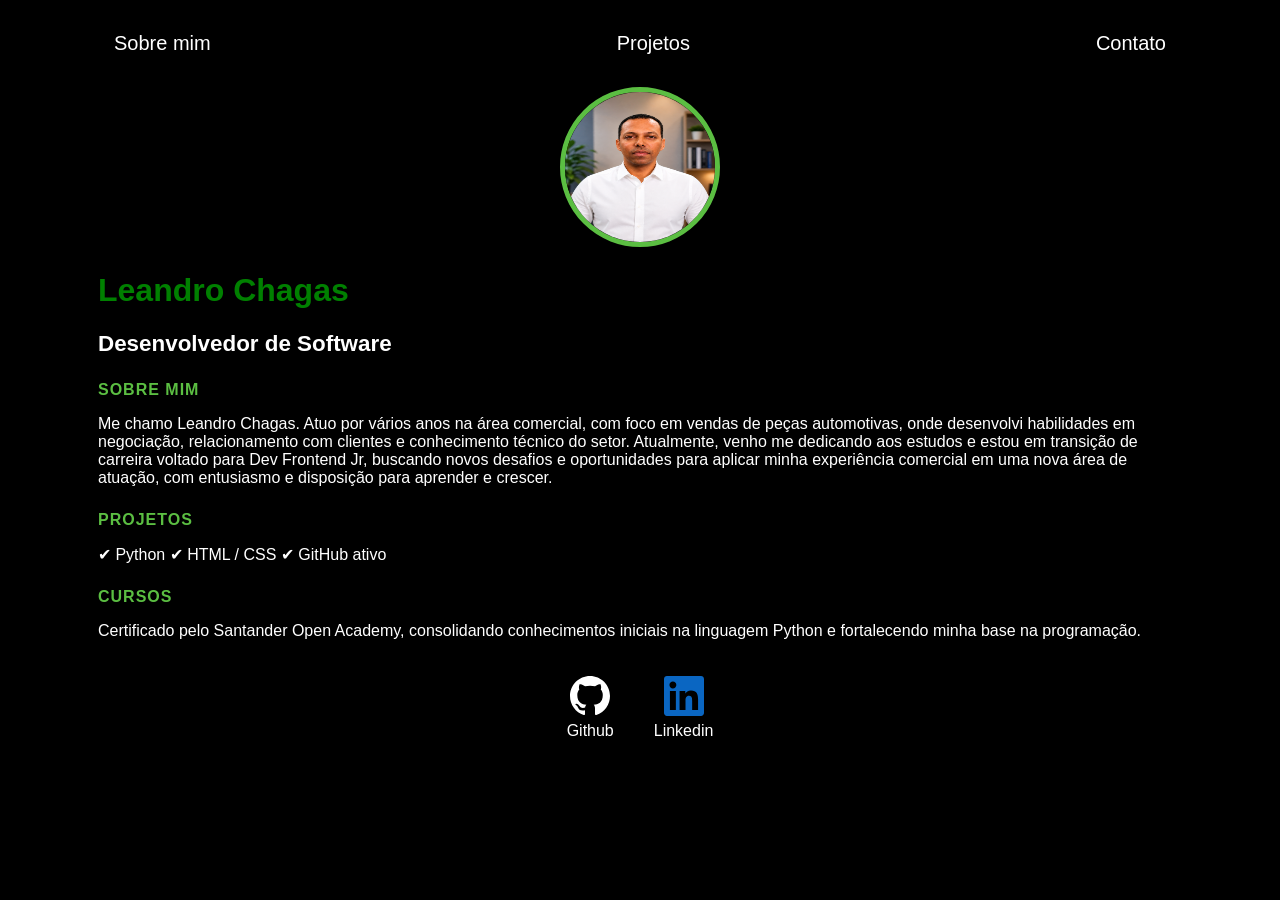
<file: index.html>
<!DOCTYPE html>
<html lang="en">
<head>
    <meta charset="UTF-8">
    <meta http-equiv="X-UA-Compatible" content="IE=edge">
    <meta name="viewport" content="width=device-width, initial-scale=1.0">
    <title>Leandro Chagas</title>
    <link rel="stylesheet" href="index.css">
</head>

<body>
    <div class="container">
        <nav>
            <ul>
                <li>
                    <a href="index.html">Sobre mim</a>
                </li>
                <li>
                    <a href="project.html">Projetos</a>
                </li>
                <li>
                    <a href="contact.html">Contato</a>
                </li>             
            </ul>
        </nav>

        <header>
            <div class="center">   
                <img src="./img/Leandro.png"></img> 
            </div>
            <h1>Leandro Chagas</h1>
            <h2> Desenvolvedor de Software</h2>
        </header>

        <main>
        
            <section>
                <h3>Sobre mim</h3>
             <p>
                Me chamo Leandro Chagas. Atuo por vários anos na área comercial, com foco em vendas de peças automotivas, onde desenvolvi habilidades em negociação, relacionamento com clientes e conhecimento técnico do setor. Atualmente, venho me dedicando aos estudos e estou em transição de carreira voltado para Dev Frontend Jr, buscando novos desafios e oportunidades para aplicar minha experiência comercial em uma nova área de atuação, com entusiasmo e disposição para aprender e crescer.
            </p>
        </section>
        <section>
            <h3>Projetos</h3>
            <p> ✔ Python
                ✔ HTML / CSS
                ✔ GitHub ativo
                </p>
        </section>
        <section>
            <h3>Cursos</h3>
            <p>
            Certificado pelo Santander Open Academy, consolidando conhecimentos iniciais na linguagem Python e fortalecendo minha base na programação.
                </p>
            </section>
         </main>

        <footer>
<a href="https://github.com/devleandro2508-dev" target="_blank" rel="noopener noreferrer">                <img src="./img/github.svg"></img>
                <p>Github</p>
            </a>
          <a href="https://www.linkedin.com/in/leandro-chagas2508" target="_blank" rel="noopener noreferrer">
    <img src="./img/linkedin.svg">
    <p>Linkedin</p>
</a>
        </footer>
     </div>
    </div>
    <nav>
        <ul>
            <li>
    
            </li>             
        </ul>
    </nav>

    </header>

    <main>
        
        
     </div>

</body>

</html>
</file>
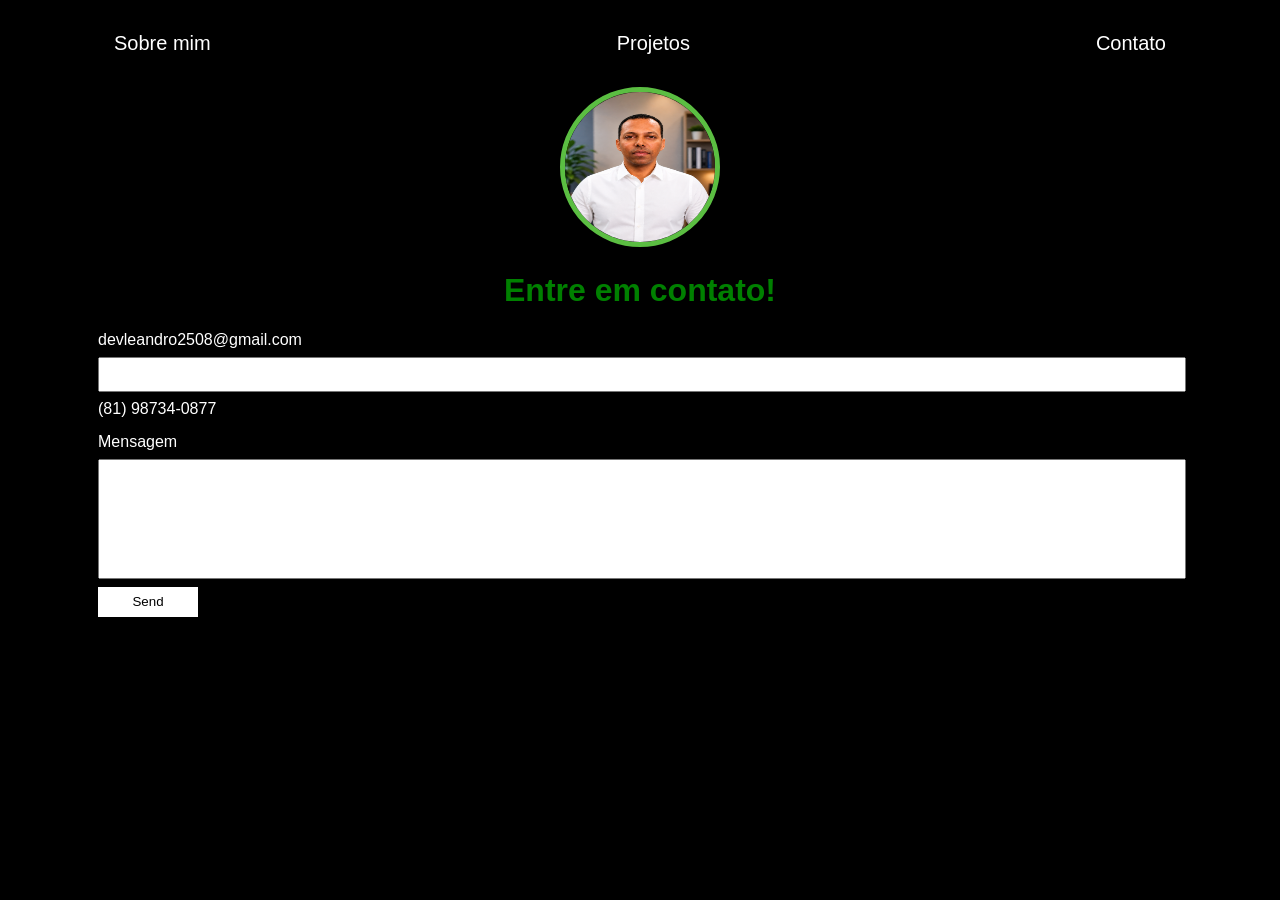
<file: contact.html>
<!DOCTYPE html>
<html lang="en">

    <head>
        <meta charset="UTF-8">
        <meta http-equiv="X-UA-Compatible" content="IE=edge">
        <meta name="viewport" content="width=device-width, initial-scale=1.0">
        <title>Contact</title>
        <link rel="stylesheet" href="index.css">
    </head>

    <body>
        <div class="container">
            <nav>
                <ul>
                    <li>
                        <a href="index.html">Sobre mim</a>
                    </li>
                    <li>
                        <a href="project.html">Projetos</a>
                    </li>
                    <li>
                        <a href="contact.html">Contato</a>
                    </li>
                </ul>
            </nav>

            <header class="center">
                <div>
                    <img src="./img/Leandro.png">
                </div>
                <h1>Entre em contato!</h1>
            </header>
            <form class="contact-form" action="https://formsubmit.co/devleandro2508@gmail.com" method="POST">
                <div>
                    <label for="email">devleandro2508@gmail.com</label>
                    <input type="email" name="email" required>
                </div>      
                <div class="contact-phone">
                    <label>(81) 98734-0877</label>
                </div>
                <div>
                    <label for="message">Mensagem</label>
                     <input type="text" id="message" name="message" required>
                </div>
                <div>
                </div>
                <button type="submit">Send</button>
                <input type="hidden" name="_next" value="https://github.com/devleandro2508-dev/easy-portfolio/thanks.html">
                <input type="hidden" name="_subject" value="New submission!">
            </form>
        </div>
    </body>
</html>
</file>
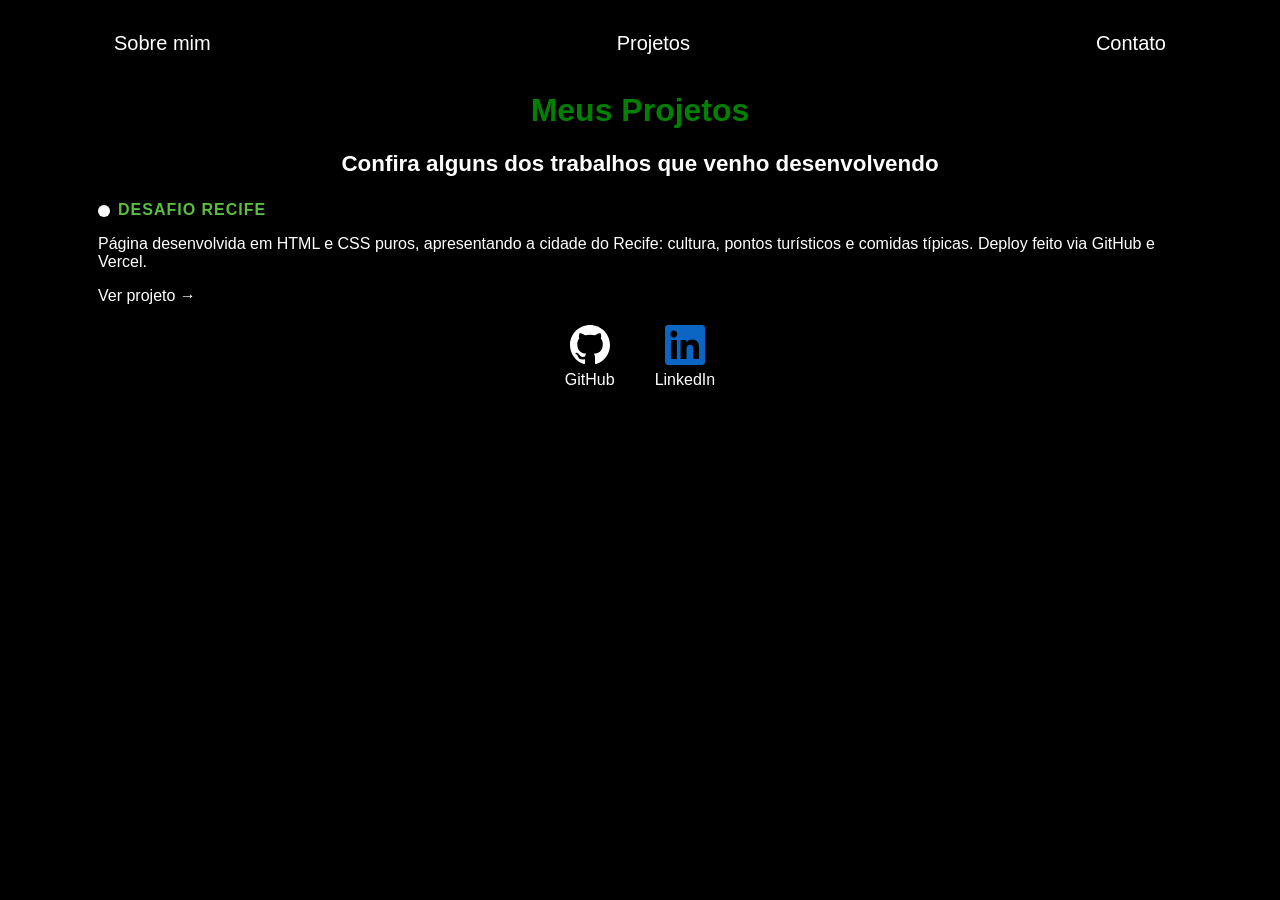
<file: Portifólio 1/project.html>
<!DOCTYPE html>
<html lang="pt-BR">
<head>
    <meta charset="UTF-8">
    <meta http-equiv="X-UA-Compatible" content="IE=edge">
    <meta name="viewport" content="width=device-width, initial-scale=1.0">
    <title>Leandro Chagas - Projetos</title>
    <link rel="stylesheet" href="index.css">
    <style>
        .ponto {
            display: inline-block;
            width: 12px;
            height: 12px;
            background: #fff;
            border-radius: 50%;
            margin-right: 8px;
            vertical-align: middle;
        }
    </style>
</head>

<body>
    <div class="container">
        <nav>
            <ul>
                <li>
                    <a href="index.html">Sobre mim</a>
                </li>
                <li>
                    <a href="project.html">Projetos</a>
                </li>
                <li>
                    <a href="contact.html">Contato</a>
                </li>
            </ul>
        </nav>

        <header>
            <div class="center">
                <h1>Meus Projetos</h1>
                <h2>Confira alguns dos trabalhos que venho desenvolvendo</h2>
            </div>
        </header>

        <main>
            <section class="projects-grid">

                <div class="project-card">
                    <h3><span class="ponto"></span>Desafio Recife</h3>
                    <p>Página desenvolvida em HTML e CSS puros, apresentando a cidade do Recife: cultura, pontos turísticos e comidas típicas. Deploy feito via GitHub e Vercel.</p>
                    <a href="https://desafio-recife.vercel.app/" target="_blank" rel="noopener noreferrer" class="project-link">Ver projeto →</a>
                </div>

            </section>
        </main>

        <footer>
            <a href="https://github.com/devleandro2508-dev" target="_blank" rel="noopener noreferrer">
                <img src="./img/github.svg" alt="GitHub">
                <p>GitHub</p>
            </a>
            <a href="https://www.linkedin.com/in/leandro-chagas2508" target="_blank" rel="noopener noreferrer">
                <img src="./img/linkedin.svg" alt="LinkedIn">
                <p>LinkedIn</p>
            </a>
        </footer>
    </div>
</body>

</html>
</file>
<file: index.css>
body {
    color: white;
    background-color: black;
    font-family: Arial, Helvetica, sans-serif;
}
 
ul {
    display: flex;
    justify-content: space-between;
    list-style-type: none;
    align-items: center;
    padding: 16px;
}
 
a {
    color: white;
    text-decoration: none;
}
 
header img {
    width: 150px;
    height: 150px;
    border-radius: 50%;
    border: 5px solid #5BBE42;
}
 
.center {
    text-align: center;
}
 
h1 {
    color: green;
}
 
h2 {
    color: white;
    font-size: 1.4rem;
    font-weight: 700;
    margin-bottom: 20px;
}
 
h3 {
    color: #5BBE42;
    font-size: 1rem;
    font-weight: 700;
    text-transform: uppercase;
    letter-spacing: 1px;
    margin-top: 24px;
    margin-bottom: 8px;
}
 
footer img {
    width: 40px;
    height: 40px;
}
 
footer {
    display: flex;
    justify-content: center;
}
 
footer a {
    margin: 20px;
    text-align: center;
}
 
footer p {
    margin-top: 2px;
}
 
.container {
    padding: 0px 90px;
}
 
nav a {
    font-size: 20px;
}
 
nav a:hover {
    color: #5BBE42;
}
 
.contact-form input {
    width: 100%;
    padding: 8px 0;
    margin: 8px 0;
}
 
.contact-form input[type=text] {
    height: 100px;
}
 
button {
  color: black;
 background-color: white;
 border: none;
 width: 100px;
 height: 30px; }
.contact-phone {
 margin-bottom: 15px;
}
</file>
<file: Portifólio 1/index.css>
body {
    color: white;
    background-color: black;
    font-family: Arial, Helvetica, sans-serif;
}
 
ul {
    display: flex;
    justify-content: space-between;
    list-style-type: none;
    align-items: center;
    padding: 16px;
}
 
a {
    color: white;
    text-decoration: none;
}
 
header img {
    width: 150px;
    height: 150px;
    border-radius: 50%;
    border: 5px solid #5BBE42;
}
 
.center {
    text-align: center;
}
 
h1 {
    color: green;
}
 
h2 {
    color: white;
    font-size: 1.4rem;
    font-weight: 700;
    margin-bottom: 20px;
}
 
h3 {
    color: #5BBE42;
    font-size: 1rem;
    font-weight: 700;
    text-transform: uppercase;
    letter-spacing: 1px;
    margin-top: 24px;
    margin-bottom: 8px;
}
 
footer img {
    width: 40px;
    height: 40px;
}
 
footer {
    display: flex;
    justify-content: center;
}
 
footer a {
    margin: 20px;
    text-align: center;
}
 
footer p {
    margin-top: 2px;
}
 
.container {
    padding: 0px 90px;
}
 
nav a {
    font-size: 20px;
}
 
nav a:hover {
    color: #5BBE42;
}
 
.contact-form input {
    width: 100%;
    padding: 8px 0;
    margin: 8px 0;
}
 
.contact-form input[type=text] {
    height: 100px;
}
 
button {
  color: black;
 background-color: white;
 border: none;
 width: 100px;
 height: 30px; }
.contact-phone {
 margin-bottom: 15px;
}
</file>
